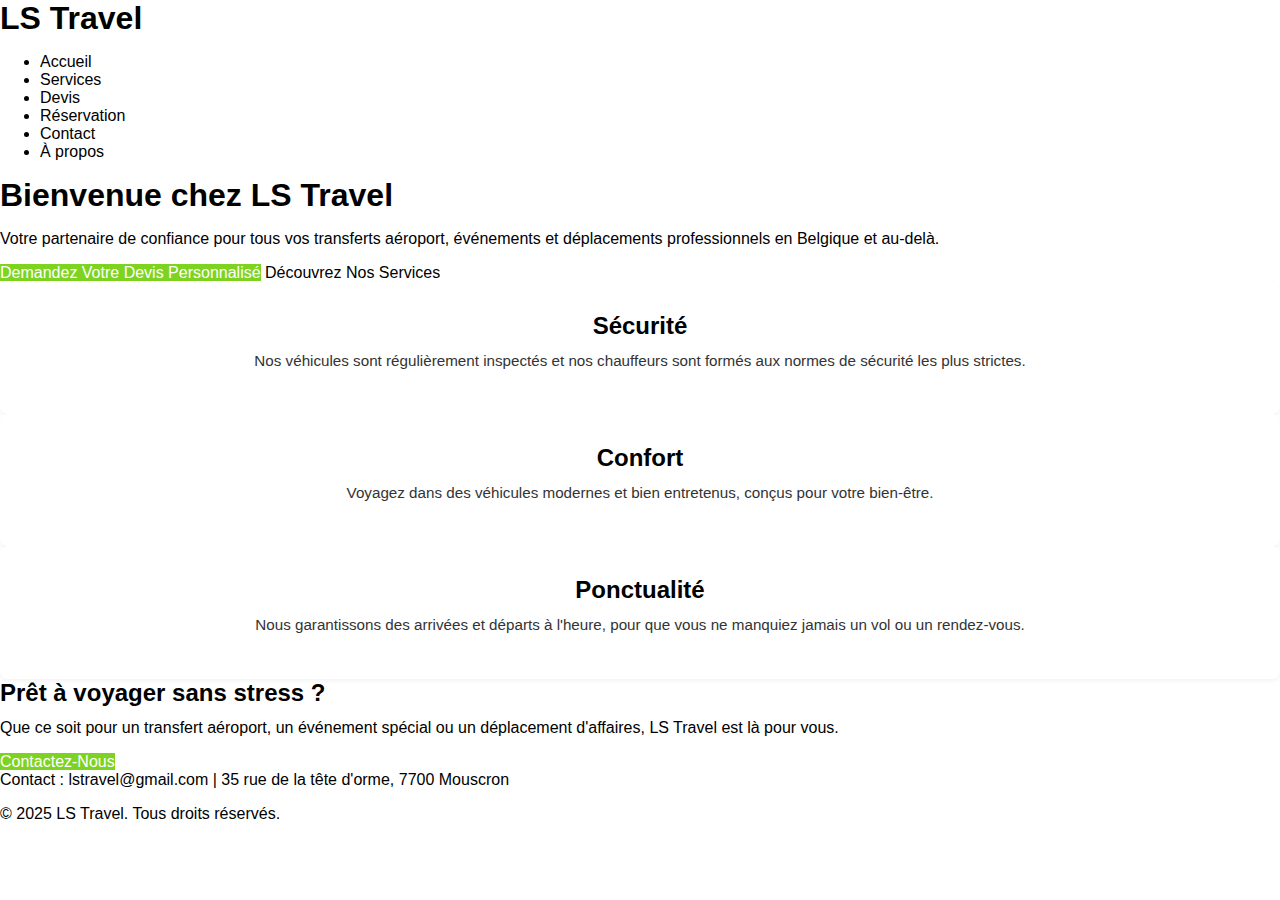
<file: index.html>
<!DOCTYPE html>
<html lang="fr">
<head>
    <meta charset="UTF-8">
    <meta name="viewport" content="width=device-width, initial-scale=1.0">
    <title>LS Travel - Votre Partenaire de Transport</title>
    <link rel="stylesheet" href="style.css">
</head>
<body>
    <header>
        <h1 class="logo-text">LS Travel</h1> <nav>
            <ul>
                <li><a href="index.html" class="active">Accueil</a></li>
                <li><a href="services.html">Services</a></li>
                <li><a href="devis.html">Devis</a></li> 
                <li><a href="reservation.html">Réservation</a></li>
                <li><a href="contact.html">Contact</a></li>
                <li><a href="apropos.html">À propos</a></li>
            </ul>
        </nav>
    </header>

    <main>
        <section class="hero">
            <h1>Bienvenue chez LS Travel</h1> <p class="subtitle">Votre partenaire de confiance pour tous vos transferts aéroport, événements et déplacements professionnels en Belgique et au-delà.</p>
            <div class="hero-buttons">
                <a href="devis.html" class="btn-primary">Demandez Votre Devis Personnalisé</a>
                <a href="services.html" class="btn-secondary">Découvrez Nos Services</a>
            </div>
        </section>

        <section class="features">
            <div class="feature-item">
                <h2>Sécurité</h2>
                <p>Nos véhicules sont régulièrement inspectés et nos chauffeurs sont formés aux normes de sécurité les plus strictes.</p>
            </div>
            <div class="feature-item">
                <h2>Confort</h2>
                <p>Voyagez dans des véhicules modernes et bien entretenus, conçus pour votre bien-être.</p>
            </div>
            <div class="feature-item">
                <h2>Ponctualité</h2>
                <p>Nous garantissons des arrivées et départs à l'heure, pour que vous ne manquiez jamais un vol ou un rendez-vous.</p>
            </div>
        </section>

        <section class="cta">
            <h2>Prêt à voyager sans stress ?</h2>
            <p>Que ce soit pour un transfert aéroport, un événement spécial ou un déplacement d'affaires, LS Travel est là pour vous.</p> <a href="contact.html" class="btn-primary">Contactez-Nous</a>
        </section>
    </main>

    <footer>
        <p>Contact : lstravel@gmail.com | 35 rue de la tête d'orme, 7700 Mouscron</p>
        <p>&copy; 2025 LS Travel. Tous droits réservés.</p> </footer>
</body>
</html>
</file>
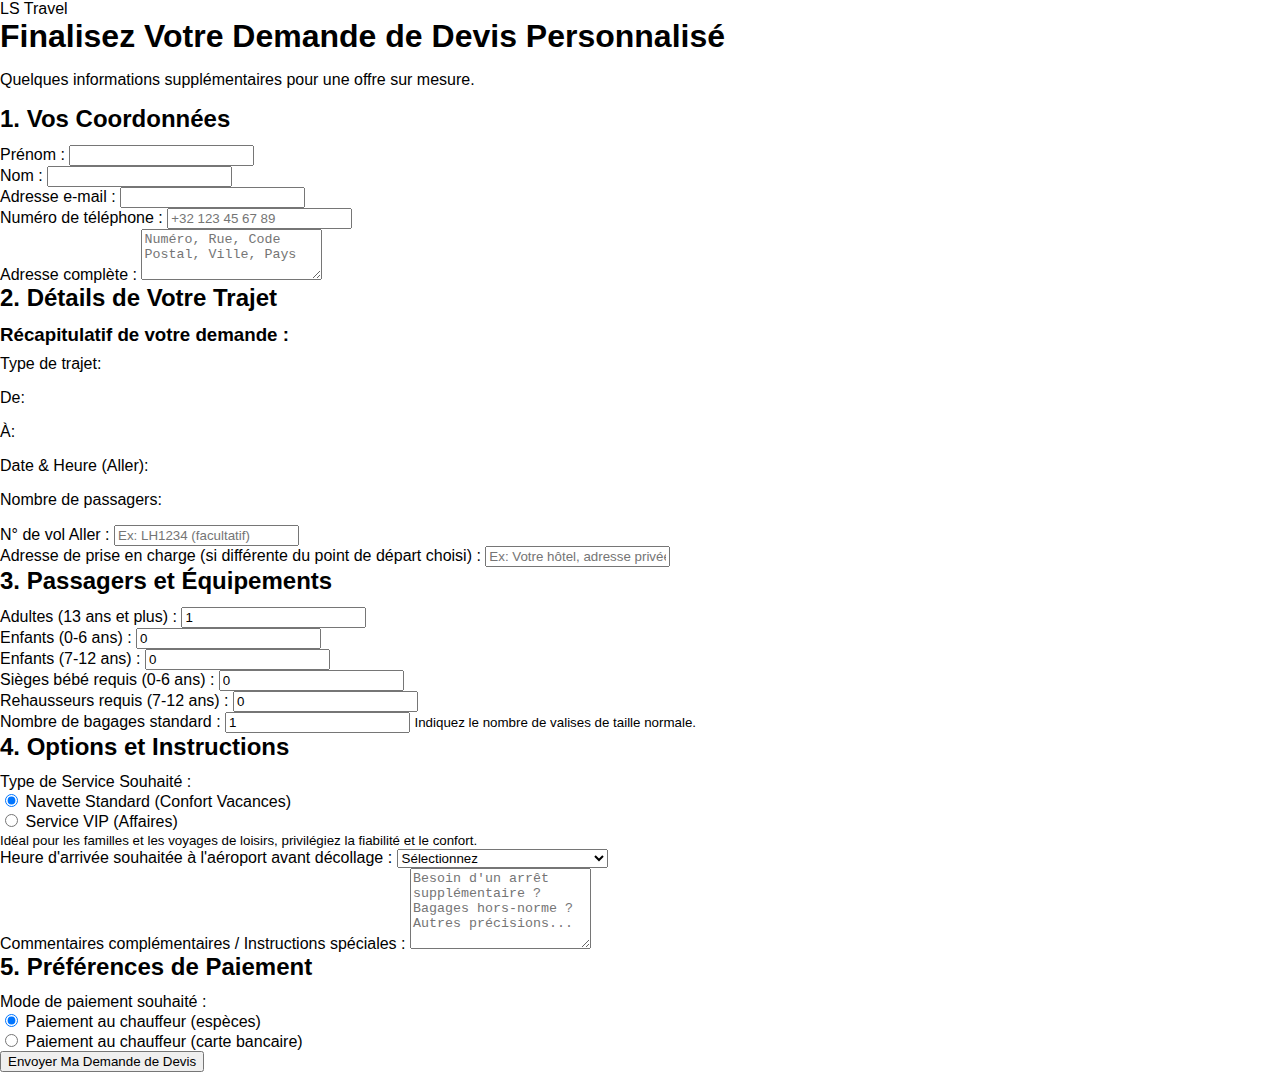
<file: demande-devis-detaillee.html>
<!DOCTYPE html>
<html lang="fr">
<head>
    <meta charset="UTF-8">
    <meta name="viewport" content="width=device-width, initial-scale=1.0">
    <title>Finaliser Votre Demande de Devis - LS Travel</title>
    <link rel="stylesheet" href="style.css">
    </head>
<body>
    <header>
        <nav>
            <a href="index.html" class="logo">LS Travel</a>
            </nav>
    </header>

    <main class="detailed-quote-page-container">
        <h1>Finalisez Votre Demande de Devis Personnalisé</h1>
        <p class="subtitle">Quelques informations supplémentaires pour une offre sur mesure.</p>

        <form id="detailedQuoteForm" action="traitement-devis.php" method="POST">
            <section class="form-section">
                <h2>1. Vos Coordonnées</h2>
                <div class="form-group">
                    <label for="firstName">Prénom :</label>
                    <input type="text" id="firstName" name="firstName" required>
                </div>
                <div class="form-group">
                    <label for="lastName">Nom :</label>
                    <input type="text" id="lastName" name="lastName" required>
                </div>
                <div class="form-group">
                    <label for="email">Adresse e-mail :</label>
                    <input type="email" id="email" name="email" required>
                </div>
                <div class="form-group">
                    <label for="phone">Numéro de téléphone :</label>
                    <input type="tel" id="phone" name="phone" placeholder="+32 123 45 67 89" required>
                </div>
                <div class="form-group">
                    <label for="address">Adresse complète :</label>
                    <textarea id="address" name="address" rows="3" placeholder="Numéro, Rue, Code Postal, Ville, Pays"></textarea>
                </div>
            </section>

            <section class="form-section">
                <h2>2. Détails de Votre Trajet</h2>
                <div class="summary-box">
                    <h3>Récapitulatif de votre demande :</h3>
                    <p>Type de trajet: <strong id="summaryTripType"></strong></p>
                    <p>De: <strong id="summaryDeparture"></strong></p>
                    <p>À: <strong id="summaryArrival"></strong></p>
                    <p>Date & Heure (Aller): <strong id="summaryDepartureDateTime"></strong></p>
                    <p>Nombre de passagers: <strong id="summaryPassengers"></strong></p>
                    <p id="summaryReturn" style="display: none;">Date & Heure (Retour): <strong id="summaryReturnDateTime"></strong></p>
                </div>

                <div class="form-group">
                    <label for="outboundFlightNumber">N° de vol Aller :</label>
                    <input type="text" id="outboundFlightNumber" name="outboundFlightNumber" placeholder="Ex: LH1234 (facultatif)">
                </div>
                <div class="form-group">
                    <label for="outboundPickupAddress">Adresse de prise en charge (si différente du point de départ choisi) :</label>
                    <input type="text" id="outboundPickupAddress" name="outboundPickupAddress" placeholder="Ex: Votre hôtel, adresse privée...">
                </div>

                <div id="returnDetailsSection" style="display: none;">
                    <h3>Informations pour le Retour</h3>
                    <div class="form-group">
                        <label for="returnFlightNumber">N° de vol Retour :</label>
                        <input type="text" id="returnFlightNumber" name="returnFlightNumber" placeholder="Ex: AF5678 (facultatif)">
                    </div>
                    <div class="form-group">
                        <label for="returnDropoffAddress">Adresse de dépose (si différente du point d'arrivée choisi) :</label>
                        <input type="text" id="returnDropoffAddress" name="returnDropoffAddress" placeholder="Ex: Votre domicile, bureau...">
                    </div>
                </div>
            </section>

            <section class="form-section">
                <h2>3. Passagers et Équipements</h2>
                <div class="form-group">
                    <label for="adults">Adultes (13 ans et plus) :</label>
                    <input type="number" id="adults" name="adults" min="1" value="1" required>
                </div>
                <div class="form-group">
                    <label for="children0_6">Enfants (0-6 ans) :</label>
                    <input type="number" id="children0_6" name="children0_6" min="0" value="0">
                </div>
                <div class="form-group">
                    <label for="children7_12">Enfants (7-12 ans) :</label>
                    <input type="number" id="children7_12" name="children7_12" min="0" value="0">
                </div>
                <div class="form-group">
                    <label for="babySeats">Sièges bébé requis (0-6 ans) :</label>
                    <input type="number" id="babySeats" name="babySeats" min="0" value="0">
                </div>
                <div class="form-group">
                    <label for="boosterSeats">Rehausseurs requis (7-12 ans) :</label>
                    <input type="number" id="boosterSeats" name="boosterSeats" min="0" value="0">
                </div>
                <div class="form-group">
                    <label for="luggage">Nombre de bagages standard :</label>
                    <input type="number" id="luggage" name="luggage" min="0" value="1">
                    <small>Indiquez le nombre de valises de taille normale.</small>
                </div>
            </section>

            <section class="form-section">
                <h2>4. Options et Instructions</h2>
                <div class="form-group">
                    <label>Type de Service Souhaité :</label>
                    <div class="radio-group">
                        <input type="radio" id="serviceStandard" name="serviceType" value="standard" checked>
                        <label for="serviceStandard">Navette Standard (Confort Vacances)</label>
                    </div>
                    <div class="radio-group">
                        <input type="radio" id="serviceVIP" name="serviceType" value="vip">
                        <label for="serviceVIP">Service VIP (Affaires)</label>
                    </div>
                    <small class="service-description">
                        <span id="standardDesc">Idéal pour les familles et les voyages de loisirs, privilégiez la fiabilité et le confort.</span>
                        <span id="vipDesc" style="display: none;">Optez pour la discrétion, le luxe et la flexibilité pour vos déplacements professionnels.</span>
                    </small>
                </div>

                <div class="form-group">
                    <label for="desiredArrivalTime">Heure d'arrivée souhaitée à l'aéroport avant décollage :</label>
                    <select id="desiredArrivalTime" name="desiredArrivalTime">
                        <option value="">Sélectionnez</option>
                        <option value="1h30">1h30 avant l'heure de décollage</option>
                        <option value="2h00">2h00 avant l'heure de décollage</option>
                        <option value="2h30">2h30 avant l'heure de décollage</option>
                        <option value="3h00">3h00 avant l'heure de décollage</option>
                    </select>
                </div>

                <div class="form-group">
                    <label for="comments">Commentaires complémentaires / Instructions spéciales :</label>
                    <textarea id="comments" name="comments" rows="5" placeholder="Besoin d'un arrêt supplémentaire ? Bagages hors-norme ? Autres précisions..."></textarea>
                </div>
            </section>

            <section class="form-section">
                <h2>5. Préférences de Paiement</h2>
                <div class="form-group">
                    <label>Mode de paiement souhaité :</label>
                    <div class="radio-group">
                        <input type="radio" id="payCash" name="paymentMethod" value="cash" checked>
                        <label for="payCash">Paiement au chauffeur (espèces)</label>
                    </div>
                    <div class="radio-group">
                        <input type="radio" id="payCard" name="paymentMethod" value="card">
                        <label for="payCard">Paiement au chauffeur (carte bancaire)</label>
                    </div>
                    </div>
            </section>

            <button type="submit">Envoyer Ma Demande de Devis</button>
        </form>
    </main>

    <footer>
        </footer>

    <script src="demande-devis-detaillee.js" defer></script>
</body>
</html>
</file>
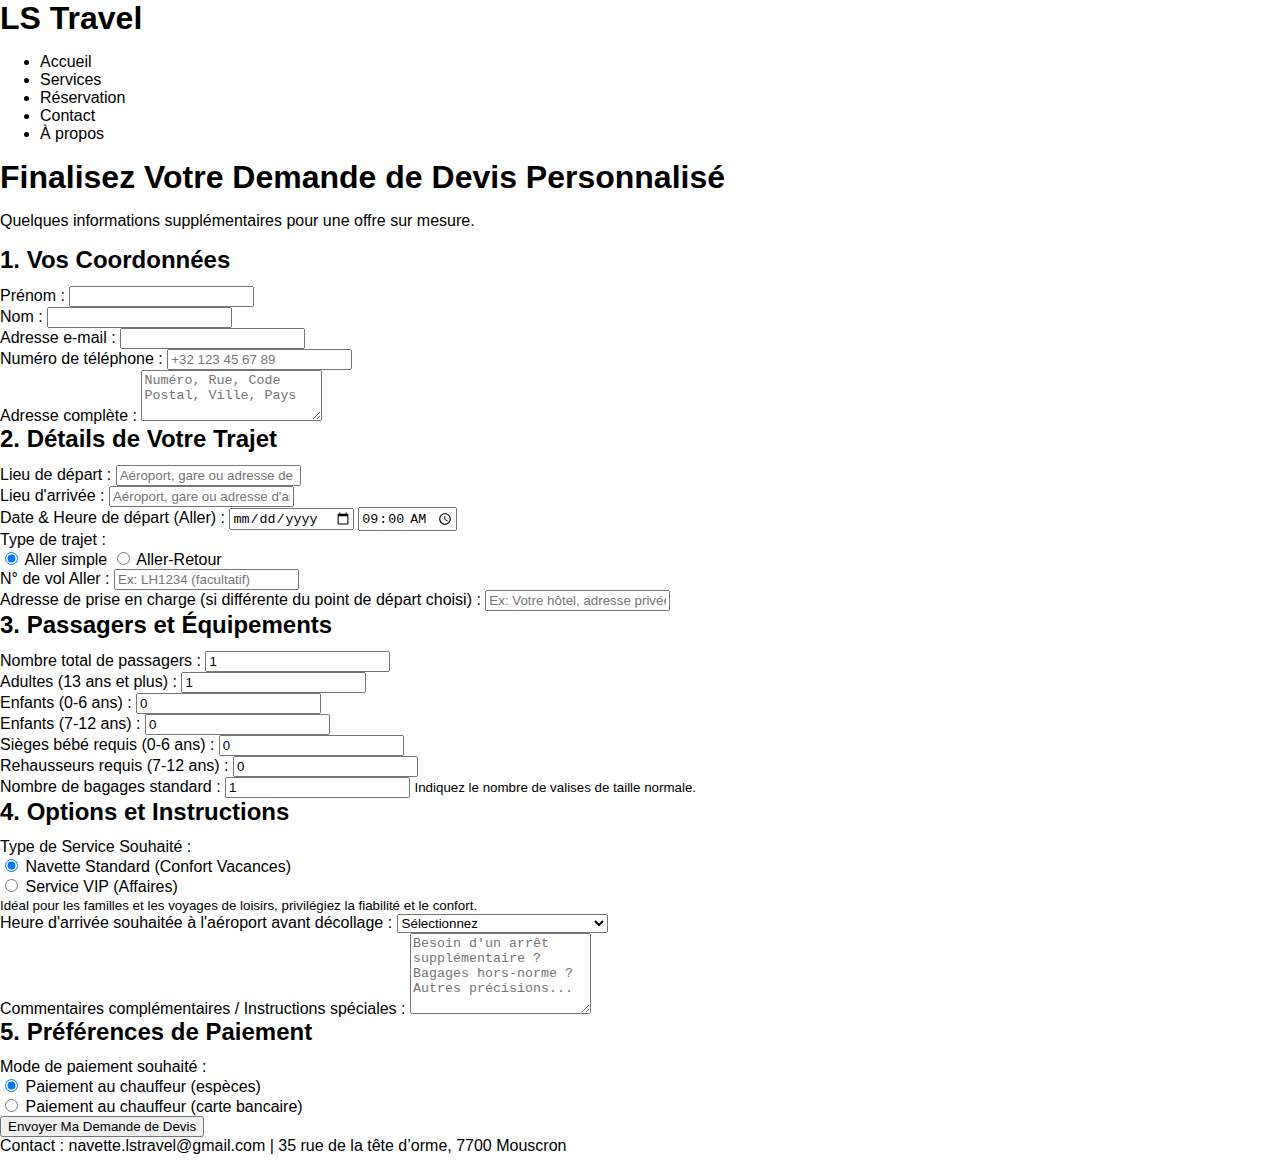
<file: devis.html>
<!DOCTYPE html>
<html lang="fr">
<head>
    <meta charset="UTF-8" />
    <meta name="viewport" content="width=device-width, initial-scale=1.0" />
    <title>LS Travel - Demande de Devis Détaillée</title> <link rel="stylesheet" href="style.css" />
</head>
<body>
    <header>
       <h1 class="logo-text">LS Travel</h1>
        <nav>
            <ul>
                <li><a href="index.html">Accueil</a></li>
                <li><a href="services.html">Services</a></li>
                <li><a href="reservation.html">Réservation</a></li>
                <li><a href="contact.html">Contact</a></li>
                <li><a href="apropos.html">À propos</a></li>
            </ul>
        </nav>
    </header>

    <main class="detailed-quote-page-container">
        <h1>Finalisez Votre Demande de Devis Personnalisé</h1>
        <p class="subtitle">Quelques informations supplémentaires pour une offre sur mesure.</p>

        <form id="detailedQuoteForm" action="traitement-devis.php" method="POST">
            <section class="form-section">
                <h2>1. Vos Coordonnées</h2>
                <div class="form-group">
                    <label for="firstName">Prénom :</label>
                    <input type="text" id="firstName" name="firstName" required>
                </div>
                <div class="form-group">
                    <label for="lastName">Nom :</label>
                    <input type="text" id="lastName" name="lastName" required>
                </div>
                <div class="form-group">
                    <label for="email">Adresse e-mail :</label>
                    <input type="email" id="email" name="email" required>
                </div>
                <div class="form-group">
                    <label for="phone">Numéro de téléphone :</label>
                    <input type="tel" id="phone" name="phone" placeholder="+32 123 45 67 89" required>
                </div>
                <div class="form-group">
                    <label for="address">Adresse complète :</label>
                    <textarea id="address" name="address" rows="3" placeholder="Numéro, Rue, Code Postal, Ville, Pays"></textarea>
                </div>
            </section>

            <section class="form-section">
                <h2>2. Détails de Votre Trajet</h2>
                <div class="form-group">
                    <label for="departureLocation">Lieu de départ :</label>
                    <input type="text" id="departureLocation" name="departureLocation" placeholder="Aéroport, gare ou adresse de départ..." required>
                </div>
                <div class="form-group">
                    <label for="arrivalLocation">Lieu d'arrivée :</label>
                    <input type="text" id="arrivalLocation" name="arrivalLocation" placeholder="Aéroport, gare ou adresse d'arrivée..." required>
                </div>
                <div class="form-group">
                    <label for="departureDate">Date & Heure de départ (Aller) :</label>
                    <input type="date" id="departureDate" name="departureDate" required>
                    <input type="time" id="departureTime" name="departureTime" value="09:00" required>
                </div>
                <div class="form-group">
                    <label for="tripType">Type de trajet :</label>
                    <div class="radio-group">
                        <input type="radio" id="oneWay" name="tripType" value="oneWay" checked>
                        <label for="oneWay">Aller simple</label>
                        <input type="radio" id="roundTrip" name="tripType" value="roundTrip">
                        <label for="roundTrip">Aller-Retour</label>
                    </div>
                </div>
                <div class="form-group" id="returnFields" style="display: none;">
                    <label for="returnDate">Date & Heure de retour :</label>
                    <input type="date" id="returnDate" name="returnDate">
                    <input type="time" id="returnTime" name="returnTime" value="18:00">
                </div>

                <div class="form-group">
                    <label for="outboundFlightNumber">N° de vol Aller :</label>
                    <input type="text" id="outboundFlightNumber" name="outboundFlightNumber" placeholder="Ex: LH1234 (facultatif)">
                </div>
                <div class="form-group">
                    <label for="outboundPickupAddress">Adresse de prise en charge (si différente du point de départ choisi) :</label>
                    <input type="text" id="outboundPickupAddress" name="outboundPickupAddress" placeholder="Ex: Votre hôtel, adresse privée...">
                </div>

                <div id="returnDetailsSection" style="display: none;">
                    <h3>Informations pour le Retour</h3>
                    <div class="form-group">
                        <label for="returnFlightNumber">N° de vol Retour :</label>
                        <input type="text" id="returnFlightNumber" name="returnFlightNumber" placeholder="Ex: AF5678 (facultatif)">
                    </div>
                    <div class="form-group">
                        <label for="returnDropoffAddress">Adresse de dépose (si différente du point d'arrivée choisi) :</label>
                        <input type="text" id="returnDropoffAddress" name="returnDropoffAddress" placeholder="Ex: Votre domicile, bureau...">
                    </div>
                </div>
            </section>

            <section class="form-section">
                <h2>3. Passagers et Équipements</h2>
                <div class="form-group">
                    <label for="passengers">Nombre total de passagers :</label>
                    <input type="number" id="passengers" name="passengers" min="1" value="1" required>
                </div>
                <div class="form-group">
                    <label for="adults">Adultes (13 ans et plus) :</label>
                    <input type="number" id="adults" name="adults" min="1" value="1" required>
                </div>
                <div class="form-group">
                    <label for="children0_6">Enfants (0-6 ans) :</label>
                    <input type="number" id="children0_6" name="children0_6" min="0" value="0">
                </div>
                <div class="form-group">
                    <label for="children7_12">Enfants (7-12 ans) :</label>
                    <input type="number" id="children7_12" name="children7_12" min="0" value="0">
                </div>
                <div class="form-group">
                    <label for="babySeats">Sièges bébé requis (0-6 ans) :</label>
                    <input type="number" id="babySeats" name="babySeats" min="0" value="0">
                </div>
                <div class="form-group">
                    <label for="boosterSeats">Rehausseurs requis (7-12 ans) :</label>
                    <input type="number" id="boosterSeats" name="boosterSeats" min="0" value="0">
                </div>
                <div class="form-group">
                    <label for="luggage">Nombre de bagages standard :</label>
                    <input type="number" id="luggage" name="luggage" min="0" value="1">
                    <small>Indiquez le nombre de valises de taille normale.</small>
                </div>
            </section>

            <section class="form-section">
                <h2>4. Options et Instructions</h2>
                <div class="form-group">
                    <label>Type de Service Souhaité :</label>
                    <div class="radio-group">
                        <input type="radio" id="serviceStandard" name="serviceType" value="standard" checked>
                        <label for="serviceStandard">Navette Standard (Confort Vacances)</label>
                    </div>
                    <div class="radio-group">
                        <input type="radio" id="serviceVIP" name="serviceType" value="vip">
                        <label for="serviceVIP">Service VIP (Affaires)</label>
                    </div>
                    <small class="service-description">
                        <span id="standardDesc">Idéal pour les familles et les voyages de loisirs, privilégiez la fiabilité et le confort.</span>
                        <span id="vipDesc" style="display: none;">Optez pour la discrétion, le luxe et la flexibilité pour vos déplacements professionnels.</span>
                    </small>
                </div>

                <div class="form-group">
                    <label for="desiredArrivalTime">Heure d'arrivée souhaitée à l'aéroport avant décollage :</label>
                    <select id="desiredArrivalTime" name="desiredArrivalTime">
                        <option value="">Sélectionnez</option>
                        <option value="1h30">1h30 avant l'heure de décollage</option>
                        <option value="2h00">2h00 avant l'heure de décollage</option>
                        <option value="2h30">2h30 avant l'heure de décollage</option>
                        <option value="3h00">3h00 avant l'heure de décollage</option>
                    </select>
                </div>

                <div class="form-group">
                    <label for="comments">Commentaires complémentaires / Instructions spéciales :</label>
                    <textarea id="comments" name="comments" rows="5" placeholder="Besoin d'un arrêt supplémentaire ? Bagages hors-norme ? Autres précisions..."></textarea>
                </div>
            </section>

            <section class="form-section">
                <h2>5. Préférences de Paiement</h2>
                <div class="form-group">
                    <label>Mode de paiement souhaité :</label>
                    <div class="radio-group">
                        <input type="radio" id="payCash" name="paymentMethod" value="cash" checked>
                        <label for="payCash">Paiement au chauffeur (espèces)</label>
                    </div>
                    <div class="radio-group">
                        <input type="radio" id="payCard" name="paymentMethod" value="card">
                        <label for="payCard">Paiement au chauffeur (carte bancaire)</label>
                    </div>
                </div>
            </section>

            <button type="submit">Envoyer Ma Demande de Devis</button>
        </form>
    </main>

    <footer>
        <p>Contact : navette.lstravel@gmail.com | 35 rue de la tête d’orme, 7700 Mouscron</p>
    </footer>

    <script src="demande-devis-detaillee.js" defer></script>
</body>
</html>
</file>
<file: style.css>
/* Variables CSS pour les couleurs (à placer en haut de votre fichier CSS) */
:root {
    --ls-green-primary: #7ED321; /* Votre vert vif */
    --ls-yellow-secondary: #EBA830; /* Votre jaune moutarde */
    --ls-dark-gray: #333333; /* Gris anthracite pour le texte ou fonds sombres */
    --ls-light-gray: #F5F5F5; /* Gris clair pour les fonds de sections */
    --ls-white: #FFFFFF; /* Blanc pur */
}

/* Styles de base pour tout le corps de la page */
body {
    margin: 0;
    font-family: 'Open Sans', sans-serif; /* Police de texte par défaut */
    -webkit-font-smoothing: antialiased;
    -moz-osx-font-smoothing: grayscale;
    overflow-x: hidden; /* Empêche le défilement horizontal non désiré */
}

h1, h2, h3, h4, h5, h6 {
    font-family: 'Montserrat', sans-serif; /* Police des titres par défaut */
    margin-top: 0;
    margin-bottom: 0.5em;
    font-weight: 700;
}

p {
    margin-top: 0;
    margin-bottom: 1em;
}

/* Styles des liens génériques */
a {
    text-decoration: none;
    color: inherit;
}

/* Section Héro (Première section avec vidéo en fond) */
.hero-section {
    position: relative;
    width: 100%;
    height: 100vh; /* Prend toute la hauteur de la fenêtre */
    display: flex;
    align-items: center; /* Centre verticalement le contenu */
    justify-content: center; /* Centre horizontalement le contenu */
    overflow: hidden;
    text-align: center;
    color: var(--ls-white);
}

/* Styles pour la vidéo en arrière-plan */
.video-background {
    position: absolute;
    top: 0;
    left: 0;
    width: 100%;
    height: 100%;
    z-index: -1; /* Place la vidéo en arrière-plan */
    overflow: hidden;
}

.video-background video {
    min-width: 100%;
    min-height: 100%;
    width: auto;
    height: auto;
    position: absolute;
    top: 50%;
    left: 50%;
    transform: translate(-50%, -50%); /* Centre la vidéo */
    object-fit: cover; /* Recouvre tout l'espace disponible sans déformer */
}

/* Voile sombre par-dessus la vidéo pour améliorer la lisibilité du texte */
.video-overlay {
    position: absolute;
    top: 0;
    left: 0;
    width: 100%;
    height: 100%;
    background: rgba(0, 0, 0, 0.4); /* Voile noir semi-transparent */
    z-index: 0;
}

/* Contenu de la section Héro (texte et bouton) */
.hero-content {
    position: relative;
    z-index: 1; /* Place le contenu au-dessus du voile */
    max-width: 800px;
    padding: 20px;
    text-shadow: 2px 2px 4px rgba(0, 0, 0, 0.6); /* Ombre pour le texte pour améliorer la lisibilité */
}

.hero-content h1 {
    font-size: 3.5em;
    margin-bottom: 20px;
    line-height: 1.2;
}

.hero-content p {
    font-size: 1.3em;
    margin-bottom: 40px;
    line-height: 1.6;
}

/* Styles pour le bouton d'appel à l'action */
.btn {
    display: inline-block;
    padding: 15px 30px;
    font-size: 1.1em;
    font-weight: bold;
    text-decoration: none;
    border-radius: 5px;
    transition: background-color 0.3s ease, transform 0.2s ease; /* Animation au survol */
    cursor: pointer;
}

.btn-primary {
    background-color: var(--ls-green-primary);
    color: var(--ls-white);
    border: none;
}

.btn-primary:hover {
    background-color: #68b81d; /* Une teinte légèrement plus foncée du vert pour le survol */
    transform: translateY(-2px); /* Léger mouvement vers le haut au survol */
}

/* --- Responsive Design pour la section Héro --- */
@media screen and (max-width: 1024px) {
    .hero-content h1 {
        font-size: 2.8em;
    }
    .hero-content p {
        font-size: 1.1em;
    }
}

@media screen and (max-width: 768px) {
    .hero-section {
        height: 70vh;
    }
    .hero-content h1 {
        font-size: 2.2em;
    }
    .hero-content p {
        font-size: 1em;
    }
    .btn {
        padding: 12px 25px;
        font-size: 1em;
    }
}

@media screen and (max-width: 480px) {
    .hero-section {
        height: 60vh;
    }
    .hero-content h1 {
        font-size: 1.8em;
    }
    .hero-content p {
        font-size: 0.9em;
    }
    .btn {
        width: 90%; /* Bouton prend plus de place sur mobile */
        padding: 10px 20px;
    }
}


/* Section À Propos (Qui est Laurent et les points forts) */
.about-section {
    display: flex;
    flex-direction: column; /* Par défaut, les éléments s'empilent sur mobile */
    align-items: center; /* Centre les éléments */
    gap: 40px; /* Espace entre le contenu et l'image */
    padding: 80px 20px; /* Espacement intérieur de la section */
    background-color: var(--ls-light-gray); /* Fond gris clair pour cette section */
    color: var(--ls-dark-gray); /* Texte en gris foncé */
    text-align: center; /* Centre le texte par défaut */
}

.about-content {
    max-width: 800px; /* Limite la largeur du texte pour la lisibilité */
}

.about-content h2 {
    font-size: 2.8em;
    margin-bottom: 30px;
    color: var(--ls-dark-gray);
}

.about-content p {
    font-size: 1.1em;
    line-height: 1.6;
    margin-bottom: 20px;
}

.about-image img {
    max-width: 100%; /* L'image ne dépasse pas son conteneur */
    height: auto;
    border-radius: 8px; /* Bords légèrement arrondis pour l'image */
    box-shadow: 0 4px 8px rgba(0, 0, 0, 0.1); /* Légère ombre pour faire ressortir l'image */
}

/* Grille des Points Forts */
.features-grid {
    display: grid; /* Utilise Grid pour organiser les points forts */
    grid-template-columns: 1fr; /* Une seule colonne par défaut (pour mobile) */
    gap: 30px; /* Espacement entre les éléments de la grille */
    margin-top: 40px; /* Espace au-dessus de la grille */
}

.feature-item {
    background-color: var(--ls-white); /* Fond blanc pour chaque point fort */
    padding: 30px;
    border-radius: 8px;
    box-shadow: 0 2px 4px rgba(0, 0, 0, 0.05); /* Légère ombre pour les points forts */
    text-align: center;
}

.feature-item i { /* Style des icônes Font Awesome */
    font-size: 3em; /* Grande taille d'icône */
    color: var(--ls-green-primary); /* Couleur verte pour les icônes */
    margin-bottom: 15px;
}

.feature-item h3 {
    font-size: 1.4em;
    color: var(--ls-dark-gray);
    margin-bottom: 10px;
}

.feature-item p {
    font-size: 0.95em;
    color: var(--ls-dark-gray);
}

/* --- Responsive Design pour la Section À Propos --- */
@media screen and (min-width: 768px) {
    .about-section {
        flex-direction: row; /* Sur les écrans plus larges, aligne en ligne (image à côté du texte) */
        text-align: left; /* Alignement du texte à gauche */
        padding: 100px 40px; /* Plus d'espacement */
    }

    .about-content {
        flex: 2; /* Le contenu prend plus de place que l'image */
        max-width: none; /* Supprime la limite de largeur */
    }

    .about-image {
        flex: 1; /* L'image prend moins de place */
        display: flex; /* Pour centrer l'image si elle est plus petite */
        justify-content: center;
        align-items: center;
    }

    .about-image img {
        max-width: 350px; /* Limite la taille de l'image sur les grands écrans */
        height: auto;
    }

    .features-grid {
        grid-template-columns: 1fr 1fr; /* Deux colonnes sur tablette */
        text-align: left; /* Texte des points forts aligné à gauche */
    }
}

@media screen and (min-width: 1024px) {
    .about-section {
        gap: 80px; /* Plus d'espace entre le contenu et l'image */
    }

    .about-content {
        order: 0; /* Ordre normal (texte à gauche, image à droite) */
    }

    .about-image {
        order: 1;
    }

    .features-grid {
        grid-template-columns: 1fr 1fr; /* Deux colonnes pour les points forts */
        text-align: center; /* Recentrer le texte des points forts sur les grands écrans */
    }
}
</file>
